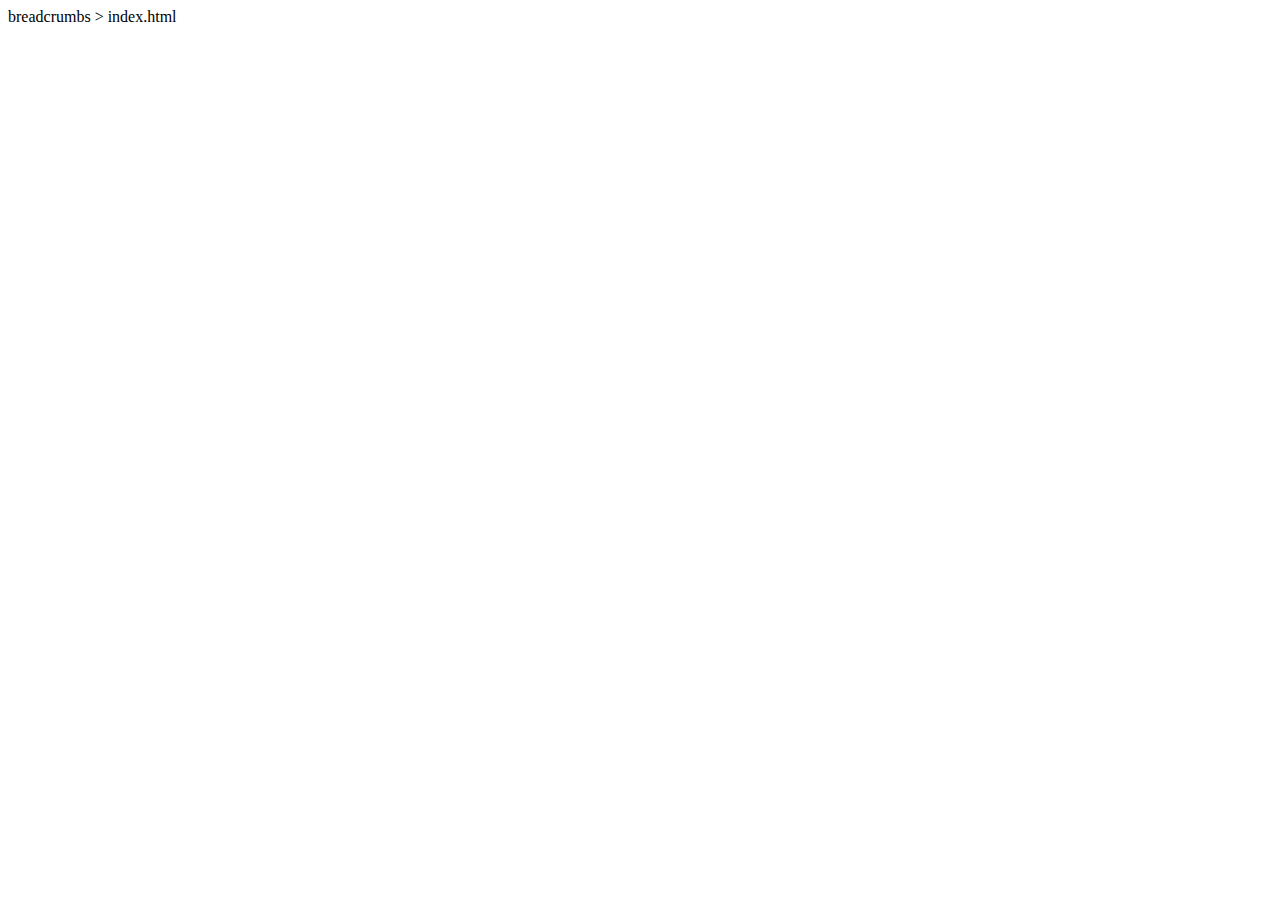
<file: breadcrumbs/index.html>
<!doctype html>
<html lang="en">
  <head>
    <meta charset="UTF-8" />
    <meta name="viewport" content="width=device-width, initial-scale=1.0" />
    <title>Breadcrumbs</title>
  </head>
  <body>
    <nav class="breadcrumb" id="breadcrumb"></nav>
    <script src="script.js"></script>
  </body>
</html>
</file>
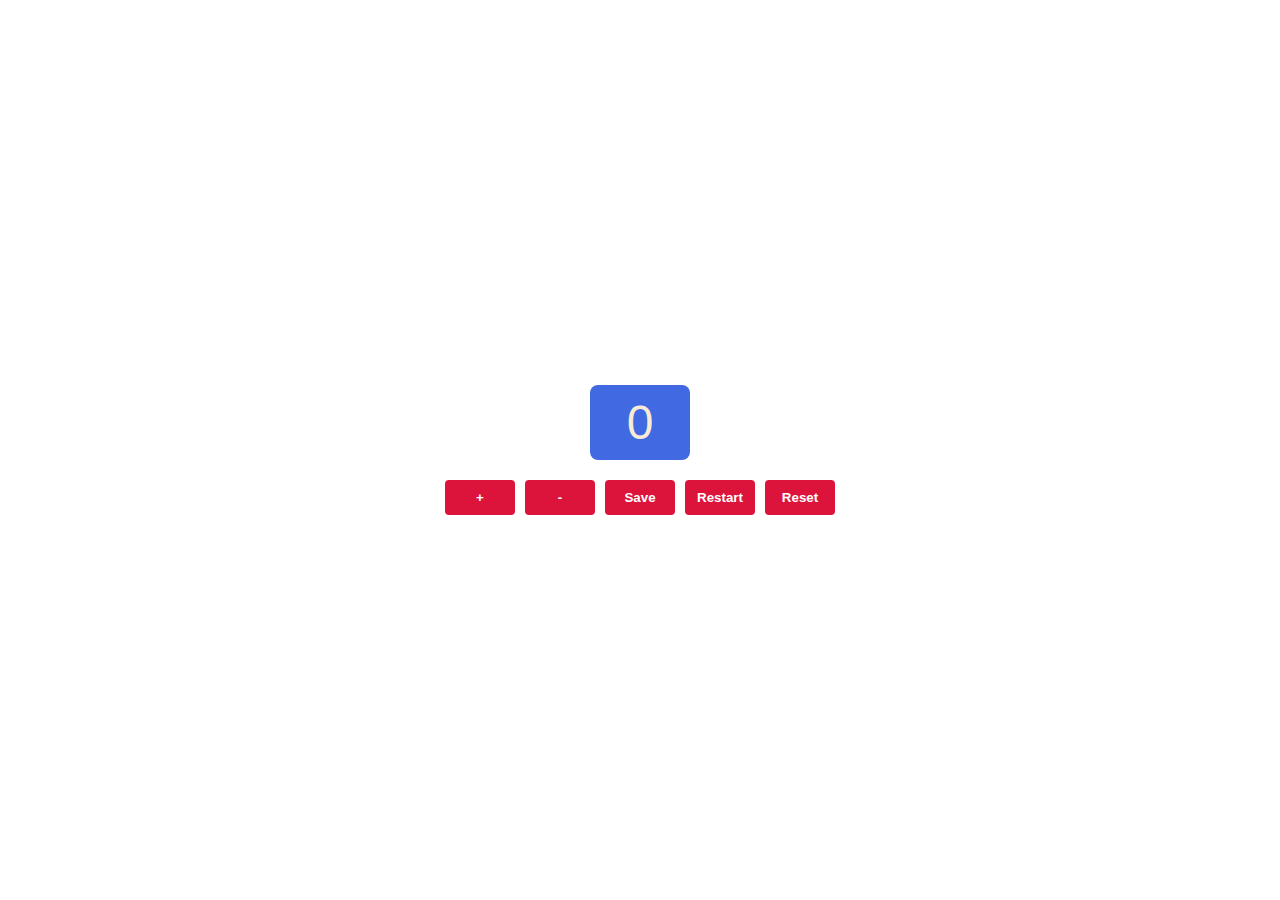
<file: counter/index.html>
<!doctype html>
<html lang="en">
  <head>
    <meta charset="UTF-8" />
    <meta name="viewport" content="width=device-width, initial-scale=1.0" />
    <link rel="stylesheet" href="style.css" />
    <title>BOM DOM</title>
  </head>
  <body>
    <p id="demo"></p>
    <div id="btn">
      <button onclick="add()">+</button>
      <button onclick="sub()">-</button>
      <button onclick="save()">Save</button>
      <button onclick="restart()">Restart</button>
      <button onclick="reset()">Reset</button>
    </div>
    <script src="script.js"></script>
  </body>
</html>
</file>
<file: counter/style.css>
* {
  margin: 0;
  padding: 0;
  box-sizing: border-box;
}

html,
body {
  height: 100%;
  width: 100%;
  display: flex;
  flex-direction: column;
  justify-content: center;
  align-items: center;
  gap: 20px;
  font-family: sans-serif;
}

#demo {
  background-color: royalblue;
  color: antiquewhite;
  font-size: 3rem; /* Make the number big */
  padding: 10px 30px;
  border-radius: 8px;
  min-width: 100px;
  text-align: center;
}

#btn {
  display: flex;
  gap: 10px;
}

#btn button {
  height: 35px;
  width: 70px;
  background-color: crimson;
  color: white;
  border: none;
  border-radius: 4px;
  cursor: pointer;
  font-weight: bold;
}

#btn button:hover {
  background-color: darkred;
}
</file>
